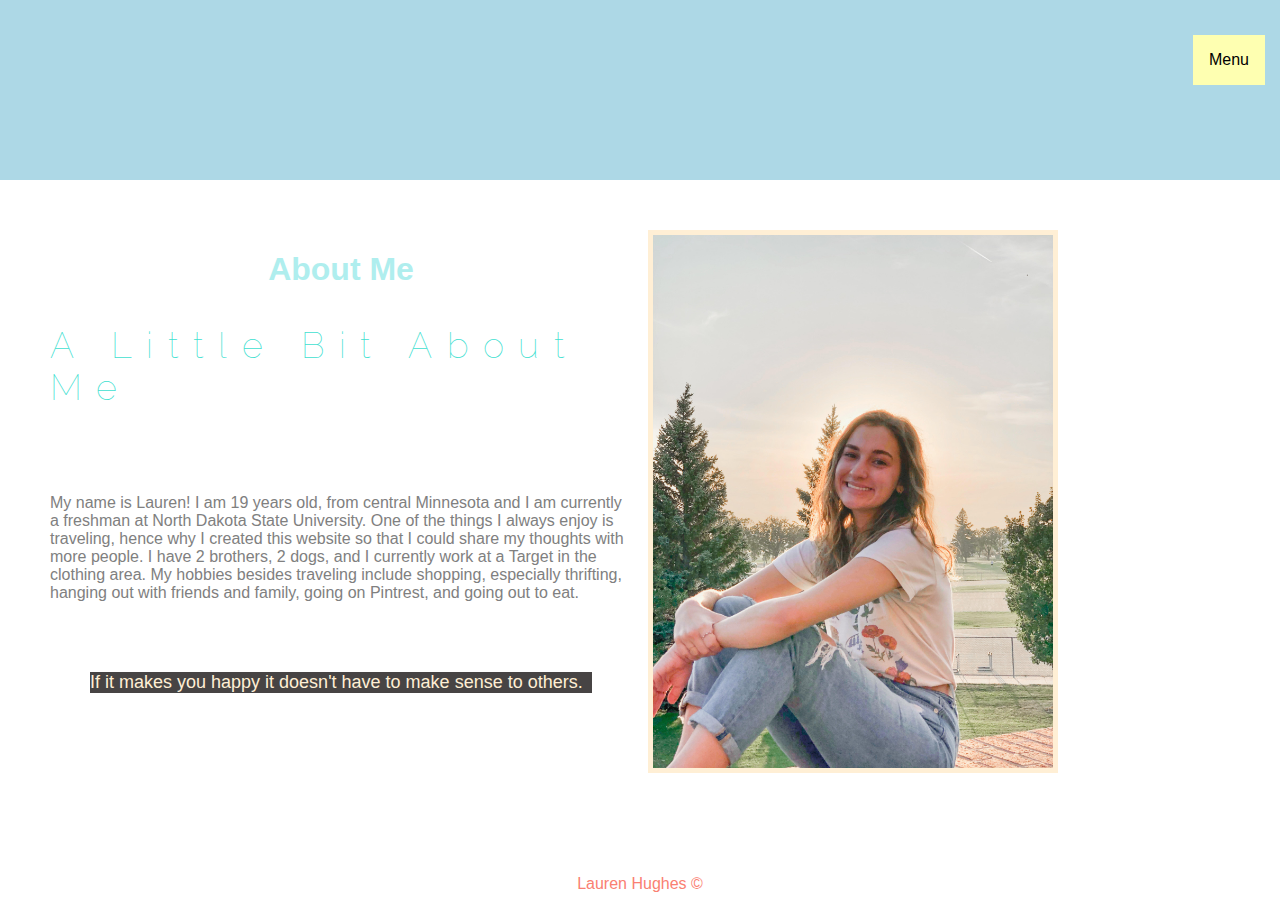
<file: personal website/about.html>
<html>
     <head>
           <meta charset="utf-8">
           <title>Personal Website</title>
           <link href="css/normalize.css.css" rel="stylesheet" type="text/css"> 
           <link href="css/styles.css.css" rel="stylesheet" type="text/css"> 
           
           <style>
		   body{
                     font-family: 'Lucida Sans', 'Lucida Sans Regular', 'Lucida Grande', 'Lucida Sans Unicode', Geneva, Verdana, sans-serif
                       
                    }
            h1{
                color: paleturquoise
            }
            blockquote{
                color: papayawhip;
                background-color: rgb(71, 68, 68);
                font-size: large;
            }
            </style>
            <link rel="preconnect" href="https://fonts.gstatic.com">
            <link href="https://fonts.googleapis.com/css2?family=Raleway:wght@300&display=swap" rel="stylesheet">
     </head>

    <body>
        <header>
            <div class="dropdown" style="float:right;">
                <button class="dropbtn">Menu</button>
                <div class="dropdown-content">
                    <a href="index.html">Home</a> 
                    <a href="about.html">About me</a>
                    <a href="personal.html">My personal travels</a> 
                    <a href="inspo.html">Travel inspiration</a>
                    <a href="contact.html">Contact me</a>
                </div>
              </div>
              <h1 class="header-title animate-pop-in">Lauren's Travel Blog</h1>
              
          </header> 
        <section id="aboutme">
            <h1>About Me</h1>
            <h3 class="byline" id="byline"> A Little Bit About Me </h3>
            <p>My name is Lauren! I am 19 years old, from central Minnesota and I am currently a freshman at North Dakota State University. 
                One of the things I always enjoy is traveling, hence why I created this website so that I could share my thoughts with more people.
                I have 2 brothers, 2 dogs, and I currently work at a Target in the clothing area. 
                My hobbies besides traveling include shopping, especially thrifting, hanging out with friends and family, going on Pintrest, and going out to eat.
            </p>
            <br>
            <br>
            <blockquote>
                If it makes you happy it doesn't have to make sense to others.
            </blockquote>
            <img src="img/aboutpic.jpg" alt="Me smiling for a picture." width="400px">
        </section>
         <footer>
           <p id="copyright">Lauren Hughes &#169</p>
         </footer>
   </body>
</html>
</file>
<file: personal website/css/styles.css.css>
h2{
	color: pink;
	font-size: 25px;
}

p{
	color: gray;
	font-weight: 100;
	font-size: medium;
	padding-top: 50px;
}

#copyright{
	color: salmon;
	margin: 2px 4px;
	text-align: center;
}

.blockquote{
	background-color: papayawhip;
	color: black;
	font-style: italic
}

h3{
	color: burlywood;
	font-weight: lighter;
}

h1{
	text-align: center;
}

h2{
	position: absolute;
}

img{
	border: 5px solid papayawhip;
	height: auto;
	max-width: 100%;
}
html {   
	background: white
}

header {
	padding: 20px 0px 10px;
	background:lightblue;
	width: 100%;
	min-height: 150px;
	font-family: 'Lucida Sans', 'Lucida Sans Regular', 'Lucida Grande', 'Lucida Sans Unicode', Geneva, Verdana, sans-serif;
	
}
header h1 {
	clear: both;
	padding-left: 25px;
	margin-bottom: 0px;
	color: papayawhip;

}

#main{
	padding: 50px;
	column-count: 2;
}
#footer{
	padding: 20px;
	position: fixed;
}
#writing{
	border: 5px solid pink;
	padding: 10px;
}

#writing h2{
  color: pink;
}

#writing h3{
  color: pink;
}

#current{
	padding: 50px;
	column-count: 3;
  margin: 5px;
}
#currentheader{
	color: paleturquoise;
}

#current img{
  padding: 5px;
}

#aboutme{
	padding: 50px;
	column-count: 2;
	
}

#personalp1{
	padding: 50px;
	column-count: 2;
}

#personalp2{
	padding: 50px;
	column-count: 2;
}

#worldpic{
    width: 100%;
}


.li{
    color:pink;
}

ul li {
    text-decoration: pink;
}

h2::first-letter {
    font-size: 110%;
    color: peachpuff;
}

iframe{
	margin: 50px;
	border: 5px solid pink;
}

table {
    border-collapse: collapse;
    margin: 10px;
  }

td, th 	{ border: 1px solid #999;
        padding: 5px;
     }
    
td:hover {   
         background: papayawhip;
        }
tbody tr:hover {  
    background: papayawhip;
}

#socials th {
    padding: 15px 25px;
    text-align: center;
    background-color:#a8c2dd;
    color: white;
}

caption {
	display: table-caption;
	text-align: center;
	padding: 10px;
  }

.contact-form-header {
    text-align: center;
    background-color: #aaaeb3;
    border: 5px solid #a8c2dd;
    border-radius: 3px;
    
    width: 80%;
    margin: 40px 0;
    padding: 50px;
}
  
.contact-form-header h1 {
    font-size: 30px;
    margin-bottom: 20px;
	
}

.contact-form {
    background-color: #aaaeb3; 
	border: 5px solid #a8c2dd;
    border-radius: 3px;
    
    width: 80%;
    padding: 50px;
    margin: 0 0 40px 0;
	
}

.form-row {
    margin-bottom: 40px;
    display: flex;
    justify-content: flex-start;
    flex-direction: column;
    flex-wrap: wrap;
}
  
.form-row input[type='text'] {
    background-color: #FFFFFF;
    border: 1px solid #D6D9DC;
    border-radius: 3px;
    width: 100%;
    padding: 7px;
    font-size: 14px;
}
  
.form-row label {
    margin-bottom: 15px;
}

 @media only screen and (min-width: 700px) {
    .contact-header,
    .contact-form {
      width: 600px;
    }
    .form-row {
      flex-direction: row;
      align-items: flex-start; 
      margin-bottom: 20px;
    }
    .form-row input[type='text'] {
      width: 250px;
      height: initial;
    }
    .form-row label {
      text-align: right;
      width: 120px;
      margin-top: 7px;
      padding-right: 20px;
    }
}

.form-row input[type='text'] {
    background-color: #FFFFFF;
    
}

  .form-row input[type='text'],
  .form-row input[type='email'] {
    background-color: #FFFFFF;

}

@media only screen and (min-width: 700px) {
    .form-row input[type='text'],
    .form-row input[type='email'],    
    .form-row select,                 
    .form-row textarea {              
      width: 250px;
      height: initial;
    }
}

.form-row input[type='text']:invalid,
.form-row input[type='email']:invalid {
    border: 1px solid #D55C5F;
    color: #D55C5F;
    box-shadow: none; 
}

.legacy-form-row {
    border: none;
    margin-bottom: 40px;
}
  
.legacy-form-row legend {
    margin-bottom: 15px;
}
  
  .legacy-form-row .radio-label {
    display: block;
    font-size: 14px;
    padding: 0 20px 0 10px;
  }
  
.legacy-form-row input[type='radio'] {
    margin-top: 2px;
}
    
.legacy-form-row .radio-label,
.legacy-form-row input[type='radio'] {
    float: left;
}

@media only screen and (min-width: 700px) {
    /* ... */
    .legacy-form-row {
      margin-bottom: 10px;
}

.legacy-form-row legend {
      width: 120px;
      text-align: right;
      padding-right: 20px;
}

.legacy-form-row legend {
      float: left;
    }
}

.form-row select {
    width: 100%;
    padding: 5px;
    font-size: 14px;            
}

.form-row select {
    width: 100%;
    padding: 5px;
    font-size: 14px;            
    -webkit-appearance: none;  
}

.form-row textarea {
    font-family: "Helvetica", "Arial", sans-serif;
    font-size: 14px;
  
    border: 1px solid #D6D9DC;
    border-radius: 3px;
  
    min-height: 200px;
    margin-bottom: 10px;
    padding: 7px;
    resize: none;
}
  
.form-row .instructions {
    color: #999999;
    font-size: 14px;
    margin-bottom: 30px;
  }

@media only screen and (min-width: 700px) {
    /* ... */
    .form-row .instructions {
      margin-left: 120px;
    }
}

.form-row .checkbox-label {
    margin-bottom: 0;
}

@media only screen and (min-width: 700px) {
    /* ... */
    .form-row .checkbox-label {
      margin-left: 120px;
      width: auto;
    }
}

.form-row button {
    font-size: 16px;
    font-weight: bold;
  
    color: #FFFFFF;
    background-color: #5995DA;
  
    border: none;
    border-radius: 3px;
  
    padding: 10px 40px;
    cursor: pointer;
}
  
.form-row button:hover {
    background-color: #76AEED;
}
  
.form-row button:active {
    background-color: #407FC7;
}

@media only screen and (min-width: 700px) {
    /* ... */
    .form-row button {
      margin-left: 120px;
    }
}

#formtable {
    display: flex;
    flex-direction: column;
    align-items: center;
	padding: 50px;
	text-align: center;

}

.dropbtn {
	background-color: rgb(254, 255, 177);
	color: black;
	padding: 16px;
	font-size: 16px;
	border: none;
	cursor: pointer;
}
  
.dropdown {
	position: relative;
	display: inline-block;
	padding: 15px;
}
  
.dropdown-content {
	display: none;
	position: absolute;
	right: 0;
	background-color: #f9f9f9;
	min-width: 160px;
	box-shadow: 0px 8px 16px 0px rgba(0,0,0,0.2);
	z-index: 1;
}
  
.dropdown-content a {
	color: black;
	padding: 12px 16px;
	text-decoration: none;
	display: block;
}
  
.dropdown-content a:hover {background-color: #f1f1f1;}
.dropdown:hover .dropdown-content {display: block;}
.dropdown:hover .dropbtn {background-color: pink;}

.animate-pop-in {
	animation: pop-in .6s cubic-bezier(0, 0.9, 0.3, 1.2) forwards;
	opacity: 0;
}

.header-title {
	animation-delay: .8s;
}

.homepics {
	animation-delay: .6s;
}

@keyframes pop-in {
	0% {
	  opacity: 0;
	  transform: translateY(-4rem) scale(.8);
	}
	100% {
	  opacity: 1;
	  transform: none;
	}
}

.byline {
	color: turquoise;
	font-family: "Raleway", sans-serif;
	font-size: 2.25em;
	left: -2em;
	letter-spacing: 0.4em;
	right: -2em;
	top: 29%;
  }

  .column {
    float: left;
    width: 33.33%;
  }
  
  .row:after {
    content: "";
    display: table;
    clear: both;
  }

.row{
  padding: 25px;
}

#name_input {
  float: left;
  margin-bottom: 20px;
  margin-right: 20px;
}

#date_input {
  float: left;
  margin-bottom: 20px;
}

#year_input {
  clear:both;
}

.rank_color {
  width: 20px;
  margin-top: 2px;
}

#selectable .ui-selecting {
  background: pink;
}

#selectable .ui-selected {
  background: pink;
  color: white;
}

#selectable {
 list-style-type: none;
 margin: 0;
 padding: 0;
 width: 60%;
}

#selectable li {
 margin: 3px;
  padding: 0.4em;
 font-size: 1.0em;
 height: 12px;
}

#sortable {
list-style-type: none;
margin: 0;
padding: 0;
width: 60%;
}

#sortable li {
margin: 0 3px 3px 3px;
padding: 0.4em;
padding-left: 1.5em;
font-size: 1.0em;
height: 12px;
}

#sortable li span {
  position: absolute;
  margin-left: -1.3em;
}

.color_swatch{
 height: 50px;
 width: 50px;
}

#color_input{
 padding: 100px;
}

#year_input{
padding: 100px;
}
</file>
